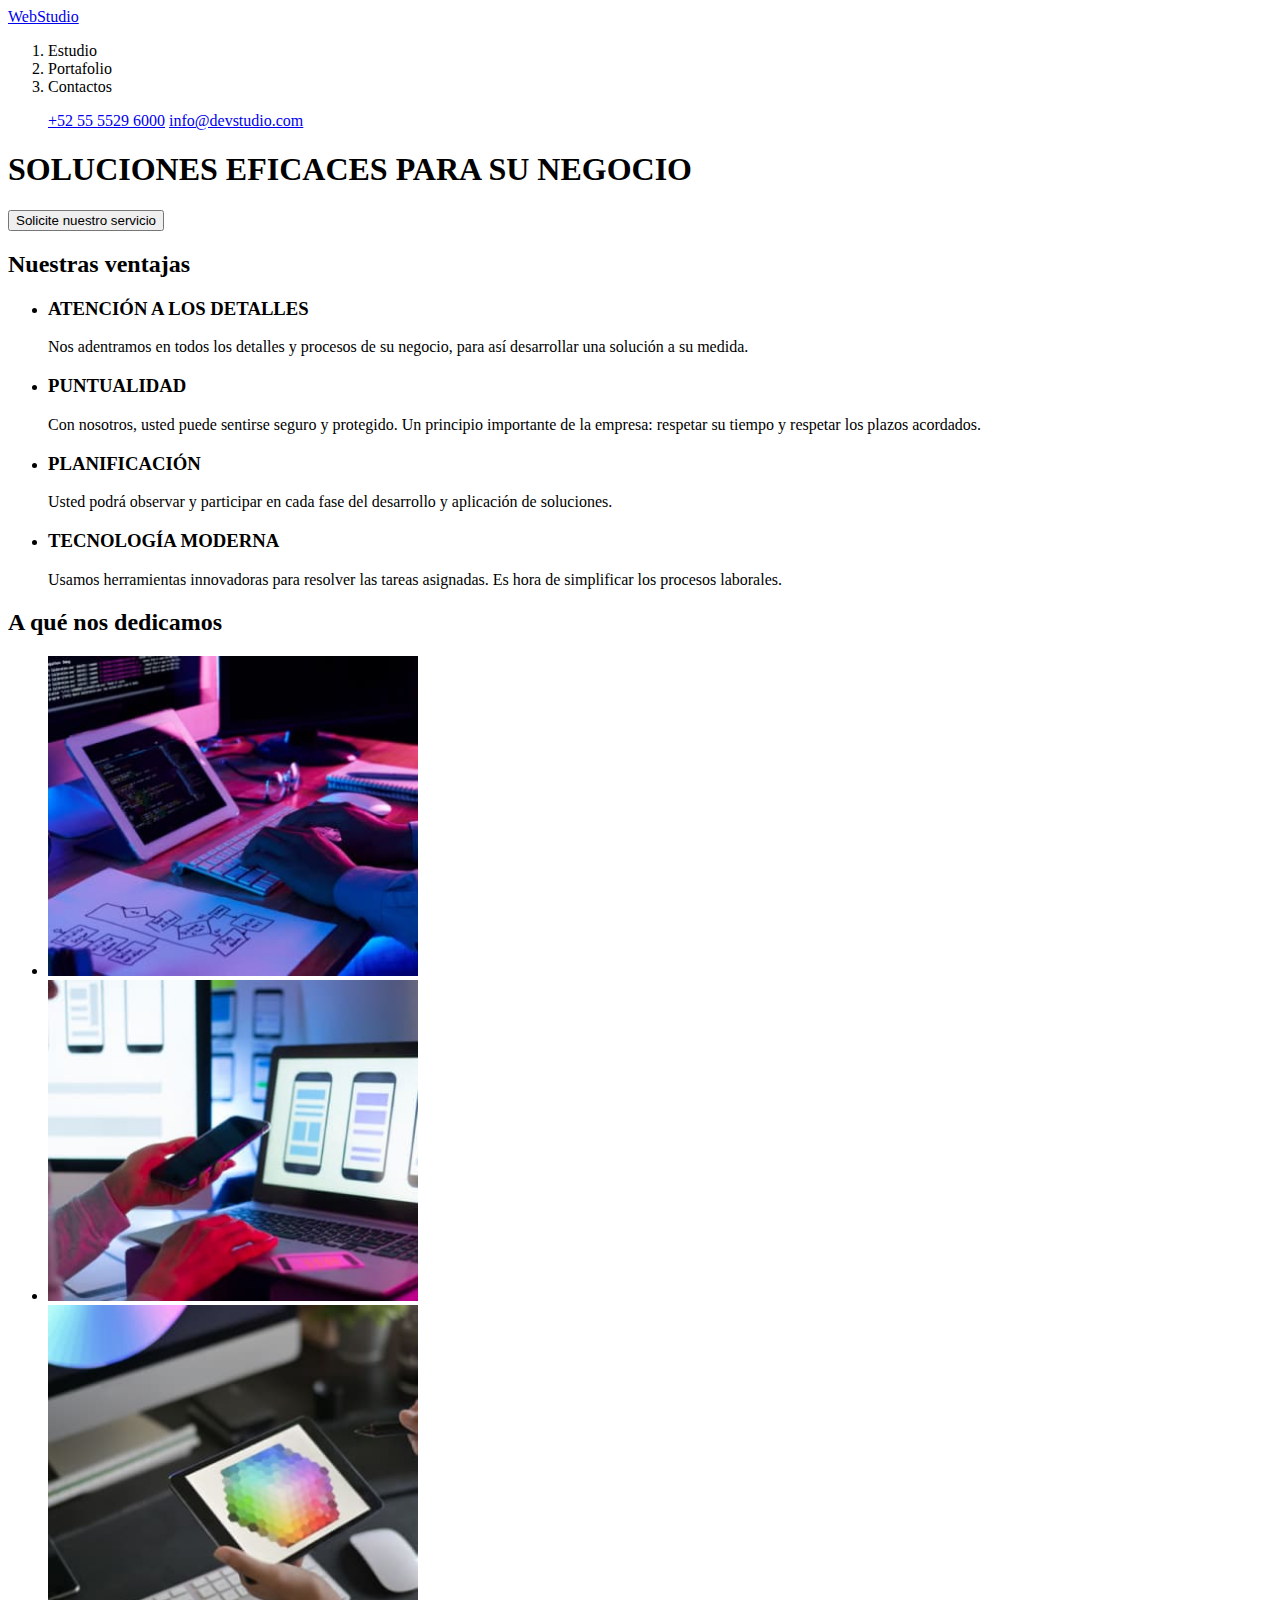
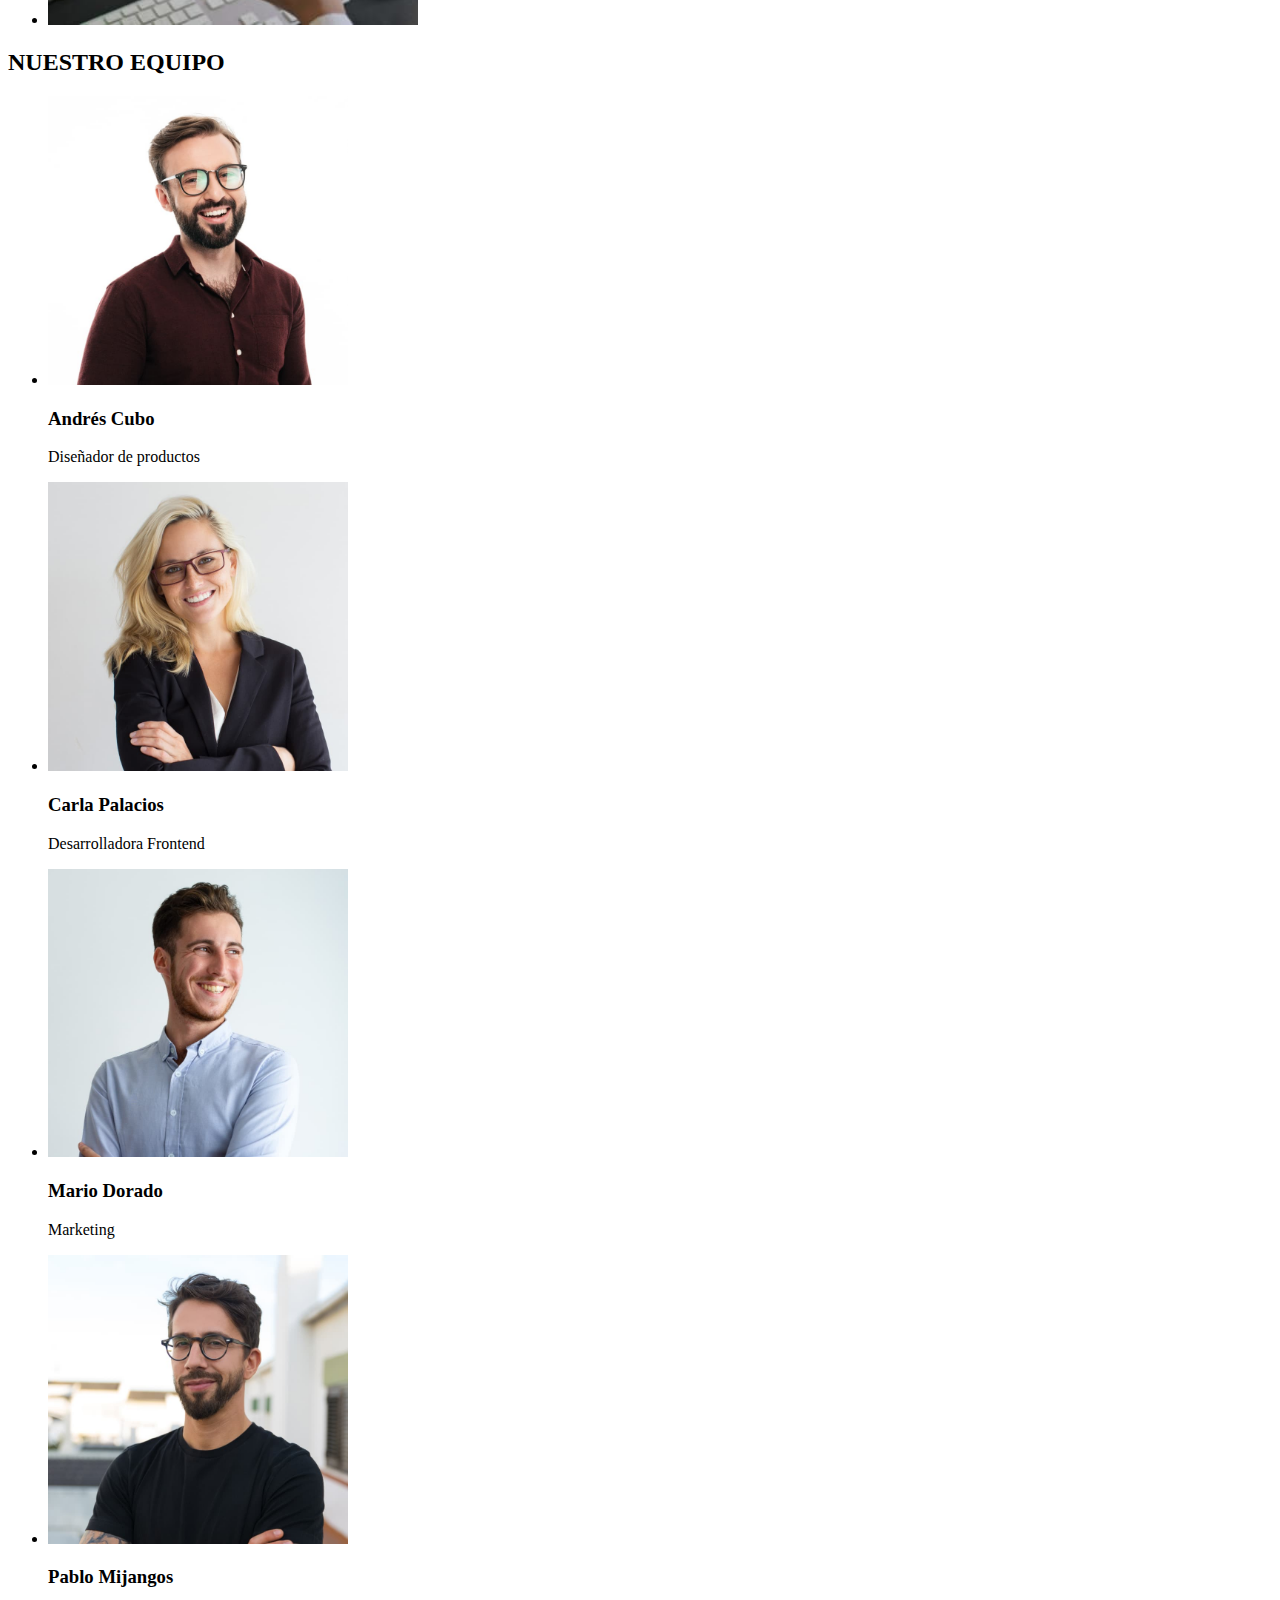
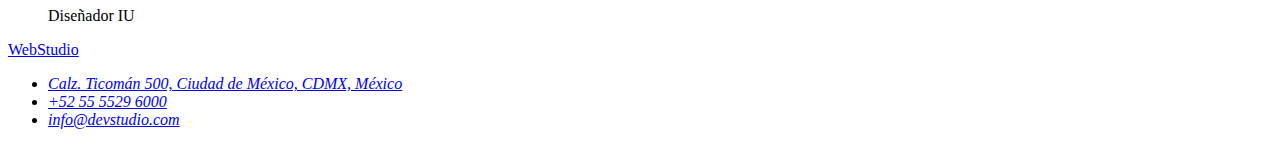
<file: index.html>
<!DOCTYPE html>
<html lang="es">
  <head>
    <meta charset="utf-8" />
    <title>WebStudio</title>
  </head>

  <body>
    <header>
      <nav>
        <a href="WebStudio">WebStudio</a>
        <ol>
          <li>Estudio</li>
          <li>Portafolio</li>
          <li>Contactos</li>
        </ol>
      </nav>
      <ul class="nav_contact">
        <a href="tel:+525555296000">+52 55 5529 6000</a>
        <a href="mailto:info@devstudiio.com">info@devstudio.com</a>
      </ul>
    </header>
    <main>
      <section class="heroe">
        <h1>SOLUCIONES EFICACES PARA SU NEGOCIO</h1>
        <button type="button">Solicite nuestro servicio</button>
      </section>

      <section class="benefits">
        <h2>Nuestras ventajas</h2>
        <ul>
          <li>
            <h3>ATENCIÓN A LOS DETALLES</h3>
            <p>
              Nos adentramos en todos los detalles y procesos de su negocio,
              para así desarrollar una solución a su medida.
            </p>
          </li>

          <li>
            <h3>PUNTUALIDAD</h3>
            <p>
              Con nosotros, usted puede sentirse seguro y protegido. Un
              principio importante de la empresa: respetar su tiempo y respetar
              los plazos acordados.
            </p>
          </li>
          <li>
            <h3>PLANIFICACIÓN</h3>
            <p>
              Usted podrá observar y participar en cada fase del desarrollo y
              aplicación de soluciones.
            </p>
          </li>
          <li>
            <h3>TECNOLOGÍA MODERNA</h3>
            <p>
              Usamos herramientas innovadoras para resolver las tareas
              asignadas. Es hora de simplificar los procesos laborales.
            </p>
          </li>
        </ul>
      </section>
      <section class="services">
        <h2>A qué nos dedicamos</h2>
        <ul class="img-container-work">
          <li>
            <img
              src="./images/teclado.jpg"
              alt="aplicaciones de escritorio"
              width="370"
            />
          </li>
          <li>
            <img
              src="./images/celular.jpg"
              alt="aplicaciones para movil"
              width="370"
            />
          </li>
          <li>
            <img
              src="./images/tablet.jpg"
              alt="soluciones de diseño"
              width="370"
            />
          </li>
        </ul>
      </section>
      <section class="human-team">
        <h2>NUESTRO EQUIPO</h2>
        <ul class="img-container-team">
          <li>
            <img src="./images/andres.jpg" alt="foto de Andrés" width="300px" />
            <h3>Andrés Cubo</h3>
            <p>Diseñador de productos</p>
          </li>
          <li>
            <img src="./images/carla.jpg" alt="foto de Carla" width="300px" />
            <h3>Carla Palacios</h3>
            <p>Desarrolladora Frontend</p>
          </li>
          <li>
            <img src="./images/mario.jpg" alt="foto de Mario" width="300px" />
            <h3>Mario Dorado</h3>
            <p>Marketing</p>
          </li>
          <li>
            <img src="./images/pablo.jpg" alt="foto de Pablo" width="300px" />
            <h3>Pablo Mijangos</h3>
            <p>Diseñador IU</p>
          </li>
        </ul>
      </section>
    </main>
    <footer>
      <a href="WebStudio">WebStudio</a>
      <address>
        <ul>
          <li>
            <a href="google map" target="_blank" rel="noopener noreferre"
              >Calz. Ticomán 500, Ciudad de México, CDMX, México</a
            >
          </li>
          <li>
            <a href="tel:+525555296000">+52 55 5529 6000</a>
          </li>
          <li>
            <a href="mailto:info@devstudiio.com">info@devstudio.com</a>
          </li>
        </ul>
      </address>
    </footer>
  </body>
</html>
</file>
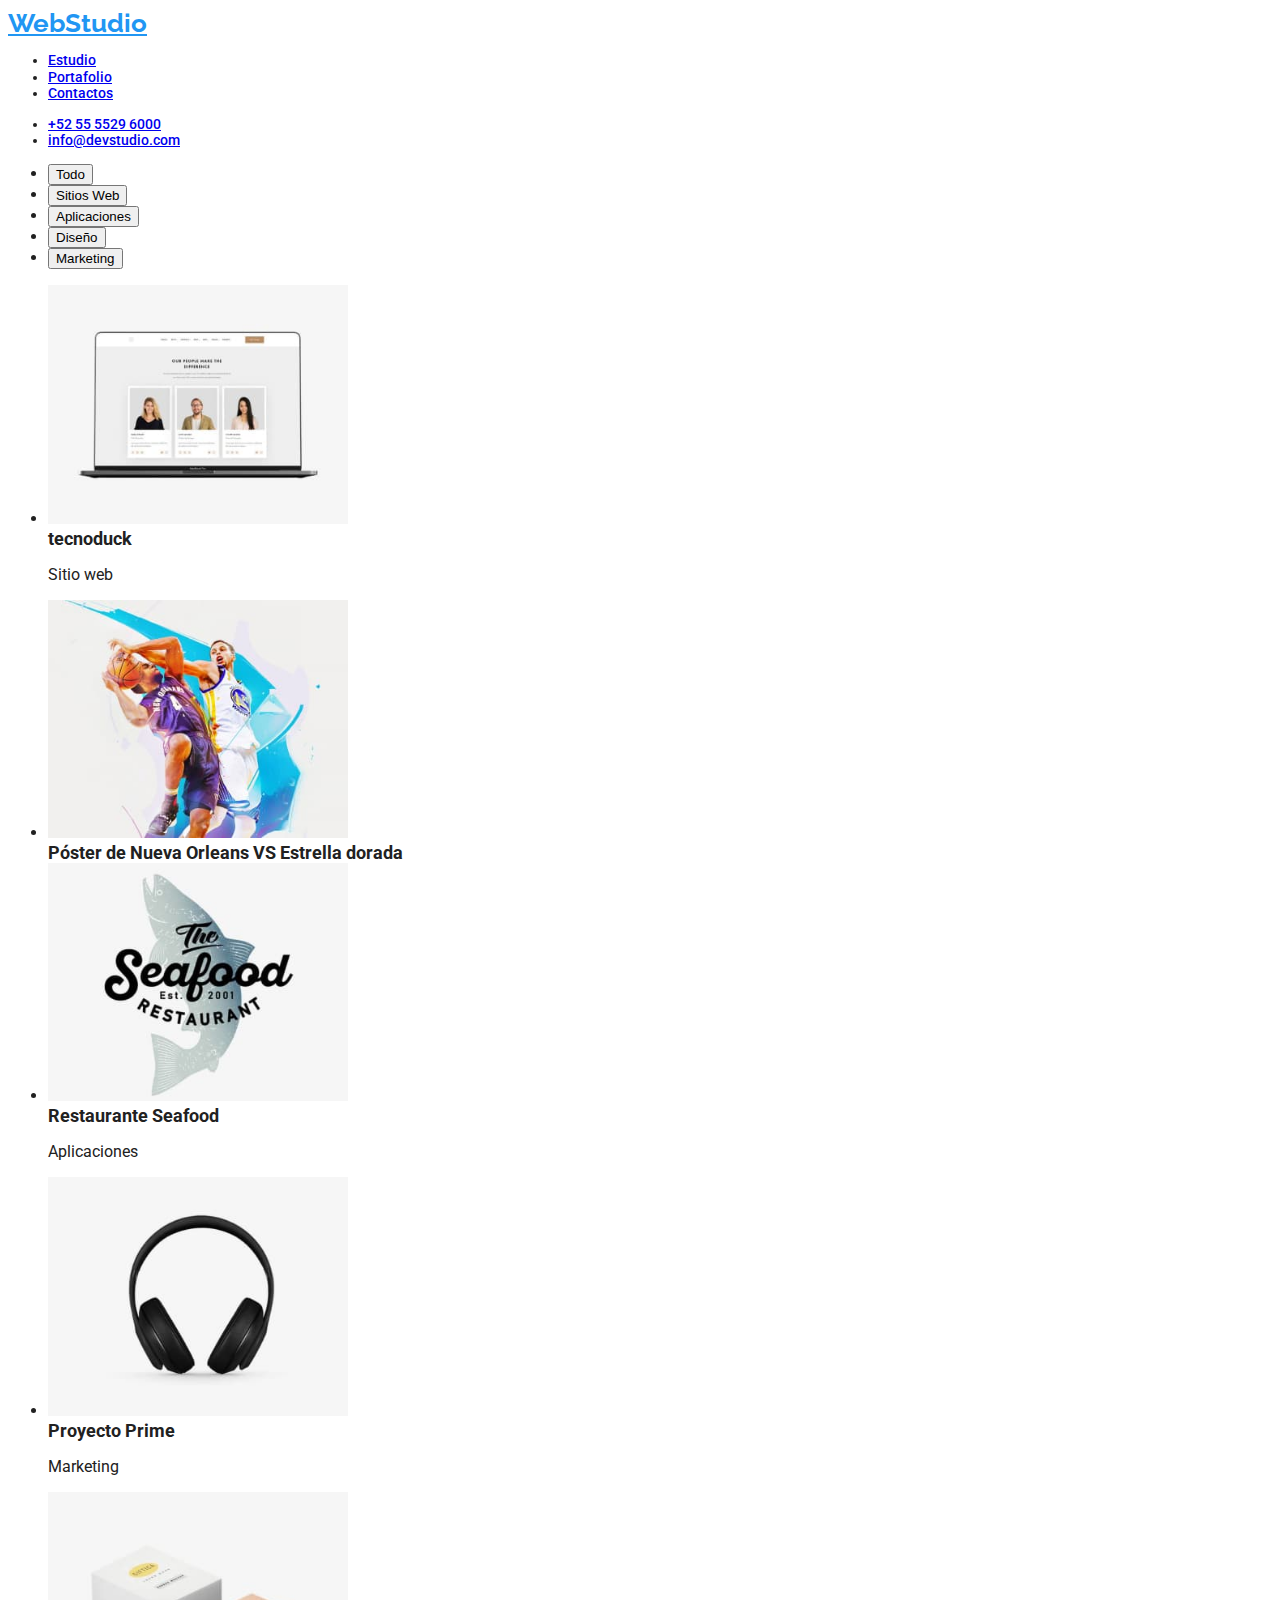
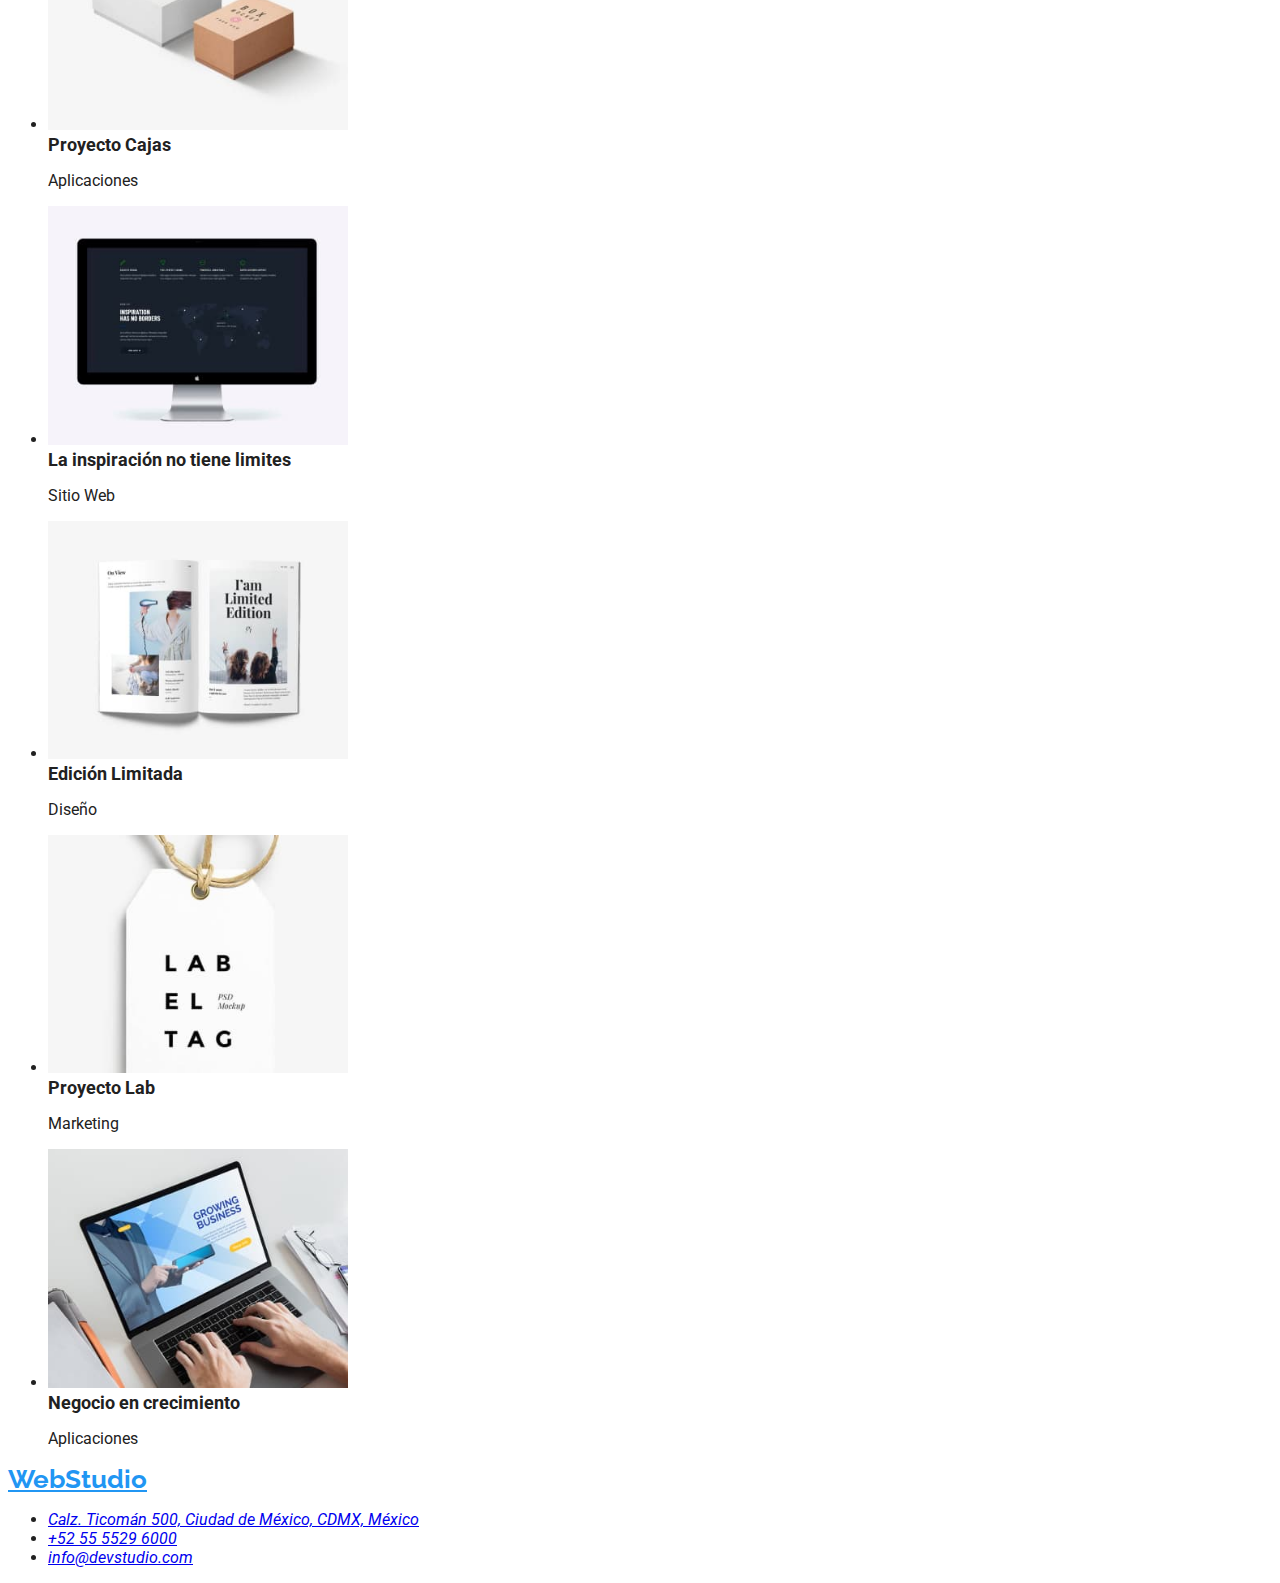
<file: portfolio.html>
<!DOCTYPE html>
<html lang="es">
  <head>
    <meta charset="utf-8" />
    <meta name="viewport" content="width=device-width,initial-scale=1.0" />
    <link rel="preconnect" href="https://fonts.googleapis.com" />
    <link rel="preconnect" href="https://fonts.gstatic.com" crossorigin />
    <link rel="preconnect" href="https://fonts.googleapis.com" />
    <link rel="preconnect" href="https://fonts.gstatic.com" crossorigin />
    <link
      href="https://fonts.googleapis.com/css2?family=Raleway:ital,wght@0,700;1,700&family=Roboto:ital,wght@0,400;0,500;0,700;0,900;1,400;1,500;1,700;1,900&display=swap"
      rel="stylesheet"
    />
    <link rel="stylesheet" href="./css/styles.css" />
    <title>WebStudio</title>
  </head>
  <body>
    <header>
      <nav>
        <a class="home-link" href="./index.html"><span>Web</span>Studio</a>
        <ul class="navigation-list">
          <li><a class="link" href="./index.html">Estudio</a></li>
          <li><a class="link" href="./portfolio.html">Portafolio</a></li>
          <li><a class="link" href="#">Contactos</a></li>
        </ul>
      </nav>
      <ul class="contact-list">
        <li>
          <a class="contacts" href="tel:+525555296000">+52 55 5529 6000</a>
        </li>
        <li>
          <a class="contacts" href="mailto:info@devstudiio.com"
            >info@devstudio.com</a
          >
        </li>
      </ul>
    </header>
    <main>
      <section class="buttons-nav">
        <ul>
          <li>
            <button class="button-styles" type="button">Todo</button>
          </li>
          <li>
            <button class="button-styles" type="button">Sitios Web</button>
          </li>
          <li>
            <button class="button-styles" type="button">Aplicaciones</button>
          </li>
          <li>
            <button class="button-styles" type="button">Diseño</button>
          </li>
          <li>
            <button class="button-styles" type="button">Marketing</button>
          </li>
        </ul>
      </section>
      <section class="images-project">
        <ul>
          <li>
            <img
              src="./images-portafolio/laptop.jpg"
              alt="tecnoduck"
              width="300"
            />
            <br /><span><b>tecnoduck </b></span>
            <p>Sitio web</p>
          </li>
          <li>
            <img
              src="./images-portafolio/basketball.jpg"
              alt="poster-basketball"
              width="300"
            />
            <br /><span><b>Póster de Nueva Orleans VS Estrella dorada</b></span>
          </li>
          <li>
            <img
              src="./images-portafolio/seafood.jpg"
              alt="restaurante"
              width="300"
            />
            <br /><span><b>Restaurante Seafood </b></span>
            <p>Aplicaciones</p>
          </li>
          <li>
            <img
              src="./images-portafolio/earphones.jpg"
              alt="proyecto-prime"
              width="300"
            />
            <br /><span><b>Proyecto Prime </b></span>
            <p>Marketing</p>
          </li>
          <li>
            <img
              src="./images-portafolio/boxes.jpg"
              alt="proyecto cajas"
              width="300"
            />
            <br /><span><b>Proyecto Cajas </b></span>
            <p>Aplicaciones</p>
          </li>
          <li>
            <img
              src="./images-portafolio/monitor.jpg"
              alt="imagen pc"
              width="300"
            />
            <br /><span><b>La inspiración no tiene limites </b></span>
            <p>Sitio Web</p>
          </li>
          <li>
            <img
              src="./images-portafolio/magazine.jpg"
              alt="folleto"
              width="300"
            />
            <br /><span><b>Edición Limitada </b></span>
            <p>Diseño</p>
          </li>
          <li>
            <img
              src="./images-portafolio/tag.jpg"
              alt="proyecto lab"
              width="300"
            />
            <br /><span><b>Proyecto Lab </b></span>
            <p>Marketing</p>
          </li>
          <li>
            <img src="./images-portafolio/pc.jpg" alt="imagen pc" width="300" />
            <br /><span><b>Negocio en crecimiento </b></span>
            <p>Aplicaciones</p>
          </li>
        </ul>
      </section>
    </main>
    <footer>
      <a class="home-link" href="./index.html"><span>Web</span>Studio</a>
      <address>
        <ul>
          <li>
            <a
              class="contacts"
              href="google map"
              target="_blank"
              rel="noopener noreferre"
              >Calz. Ticomán 500, Ciudad de México, CDMX, México</a
            >
          </li>
          <li>
            <a class="contacts" href="tel:+525555296000">+52 55 5529 6000</a>
          </li>
          <li>
            <a class="contacts" href="mailto:info@devstudiio.com"
              >info@devstudio.com</a
            >
          </li>
        </ul>
      </address>
    </footer>
  </body>
</html>
</file>
<file: css/styles.css>
:root {
  --paragraph-color: rgba(117, 117, 117, 1);
}
:root {
  --text-color: rgba(33, 33, 33, 1);
}
:root {
  --background-color: rgba(33, 150, 243, 1);
}
:root {
  --secondary-text-color: rgba(255, 255, 255, 1);
}
body {
  font-family: 'Roboto', sans-serif;
  color: var(--text-color);
}
h1 {
  font-size: 44px;
  color: var(--secondary-text-color);
  background-color: rgba(47, 48, 58, 1);
  font-weight: 900;
  line-height: 1.3;
}

h2 {
  font-size: 36px;
  font-weight: 700;
  line-height: 1.17;
}
h3 {
  font-weight: 500;
}
.button-styles:hover {
  color: var(--secondary-text-color);
  background: var(--background-color);
  cursor: pointer;
}
.home-link:hover {
  color: var(--background-color);
}
.home-link {
  font-family: 'Raleway', sans-serif;
  font-size: 26px;
  color: var(--background-color);
  font-weight: 700;
  line-height: 1.17;
}
.link:hover {
  color: var(--background-color);
}
.navigation-list {
  font-size: 14px;
  font-weight: 500;
  line-height: 1.17;
}
.contact-list {
  font-size: 14px;
  font-weight: 500;
  line-height: 1.17;
}
.contacts:hover {
  color: var(--background-color);
}
.benefits {
  font-size: 14px;
  line-height: 1.17;
}
.team-images {
  line-height: 1.17;
}
p {
  font-weight: 400;
}
b {
  font-size: 18px;
}
</file>
